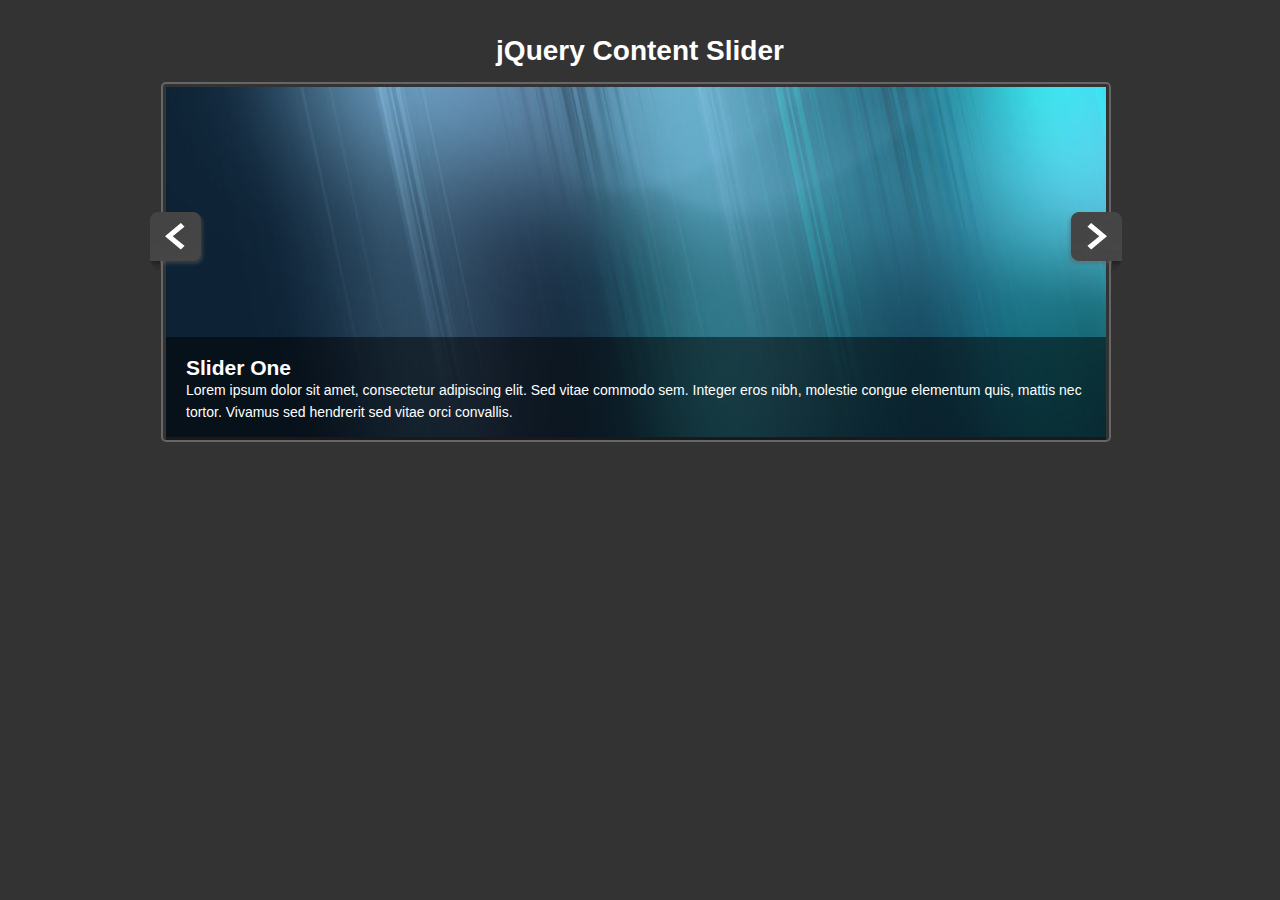
<file: index.html>
<!DOCTYPE html>
<html>

<head lang="en">
  <meta charset="UTF-8">
  <title>jQuery Content Slider</title>
  <link rel="stylesheet" type="text/css" href="css/main.css">
</head>
  <body>
    <div id="container">
      <header>
        <h1>jQuery Content Slider</h1>
      </header>
      <img src="img/arrow-left.png" alt="Prev" id="prev">
      <div id="slider">
        <div class="slide">
          <div class="slide-copy">
            <h2>Slider One</h2>
            <p>Lorem ipsum dolor sit amet, consectetur adipiscing elit. Sed vitae commodo sem. Integer eros nibh, molestie congue elementum quis, mattis nec tortor. Vivamus sed hendrerit sed vitae orci convallis.</p>
          </div>
          <img src="img/slide1.jpg">
        </div>

        <div class="slide">
          <div class="slide-copy">
            <h2>Slider Two</h2>
            <p>Lorem ipsum dolor sit amet, consectetur adipiscing elit. Sed vitae commodo sem. Integer eros nibh, molestie congue elementum quis, mattis nec tortor. Vivamus sed hendrerit sed vitae orci convallis.</p>
          </div>
          <img src="img/slide2.jpg">
        </div>

        <div class="slide">
          <div class="slide-copy">
            <h2>Slider Three</h2>
            <p>Lorem ipsum dolor sit amet, consectetur adipiscing elit. Sed vitae commodo sem. Integer eros nibh, molestie congue elementum quis, mattis nec tortor. Vivamus sed hendrerit sed vitae orci convallis.</p>
          </div>
          <img src="img/slide3.jpg">
        </div>

        <div class="slide">
          <div class="slide-copy">
            <h2>Slider Four</h2>
            <p>Lorem ipsum dolor sit amet, consectetur adipiscing elit. Sed vitae commodo sem. Integer eros nibh, molestie congue elementum quis, mattis nec tortor. Vivamus sed hendrerit sed vitae orci convallis.</p>
          </div>
          <img src="img/slide4.jpg">
        </div>

        <div class="slide">
          <div class="slide-copy">
            <h2>Slider Five</h2>
            <p>Lorem ipsum dolor sit amet, consectetur adipiscing elit. Sed vitae commodo sem. Integer eros nibh, molestie congue elementum quis, mattis nec tortor. Vivamus sed hendrerit sed vitae orci convallis.</p>
          </div>
          <img src="img/slide5.jpg">
        </div>
      </div>
      <img src="img/arrow-right.png" alt="Next" id="next">
    </div>
  </body>
  <script src="https://ajax.googleapis.com/ajax/libs/jquery/1.11.3/jquery.min.js"></script>
  <script src="js/script.js"></script>
</html>
</file>
<file: css/main.css>
* {
  margin: 0;
  padding: 0;
}
body {
  font-family: 'Arial', sans-serif;
  font-size: 14px;
  color: #fff;
  background: #333;
  line-height: 1.6em;
  -webkit-font-smoothing: antialiased;
  -moz-osx-font-smoothing: grayscale;
}
a {
  color: #fff;
  text-decoration: none;
}
h1 {
  text-align: center;
  margin-bottom: 20px;
}
#container {
  width: 980px;
  margin: 40px auto;
  overflow: hidden;
}
#slider {
  width: 940px;
  height: 350px;
  position: relative;
  overflow: hidden;
  float: left;
  padding: 3px;
  border: #666 solid 2px;
  border-radius: 5px;
}
.slide{
position: absolute;
}
.slide-copy{
position: absolute;
  bottom: 0;
  left: 0;
  padding: 20px;
  background: #7f7f7f;
  background: rgba(0,0,0,0.5);
}

#slider img {
  width: 940px;
  height: 350px;
}
#prev,
#next {
  float: left;
  margin-top: 130px;
  cursor: pointer;
  position: relative;
  z-index: 100;
}

#prev{
margin-right: -45px;
}
#next{
margin-left: -45px;
}
</file>
